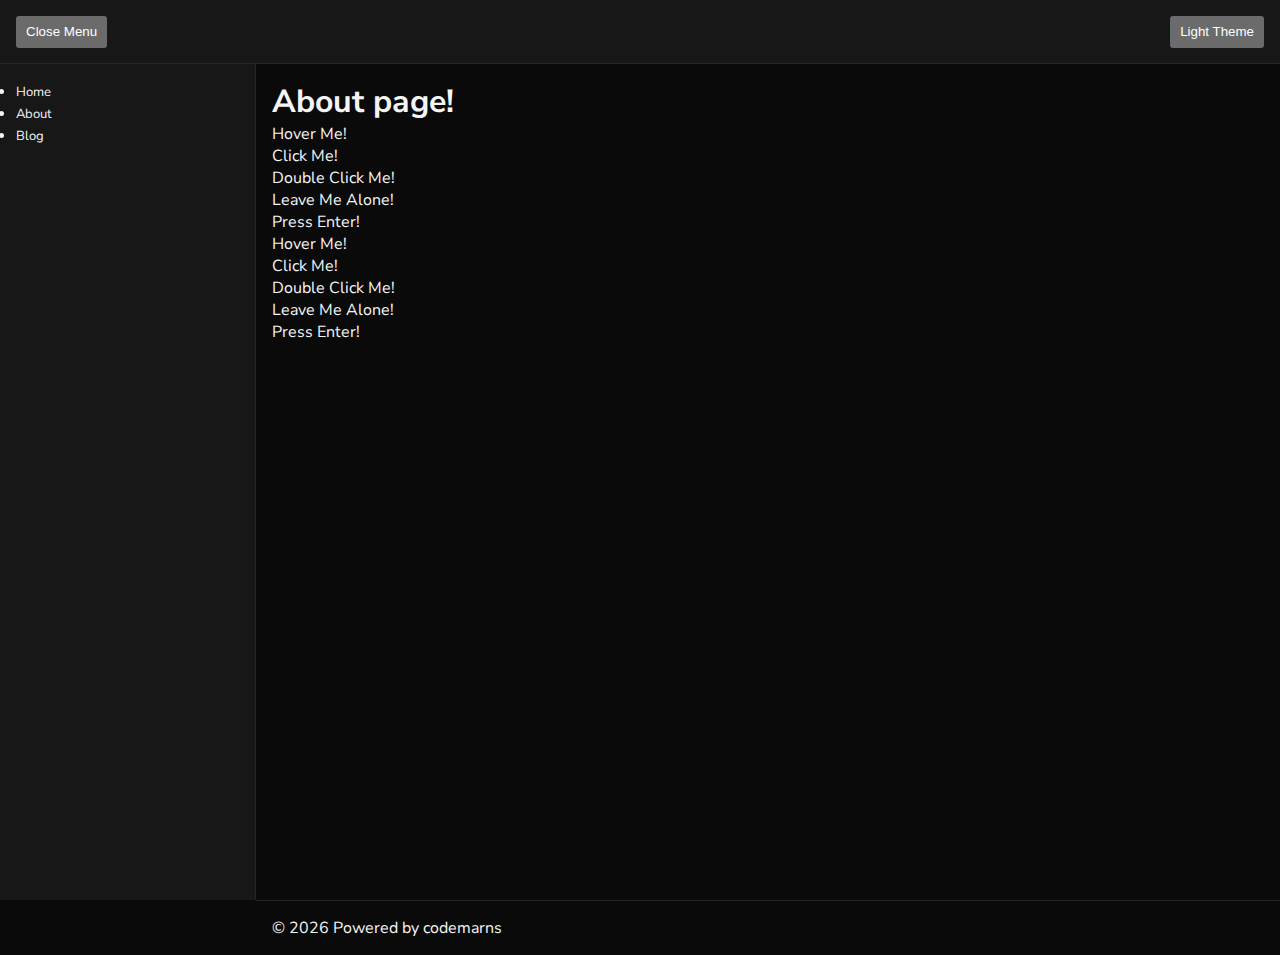
<file: about.html>
<!DOCTYPE html>
<html lang="en">
<head>
  <meta charset="UTF-8">
  <meta name="viewport" content="width=device-width, initial-scale=1.0">
  <title>Learn: JQuery | About</title>
  <link rel="stylesheet" type="text/css" href="css/main.css">
  <link rel="preconnect" href="https://fonts.googleapis.com">
  <link rel="preconnect" href="https://fonts.gstatic.com" crossorigin>
  <link href="https://fonts.googleapis.com/css2?family=Nunito+Sans:ital,opsz,wght@0,6..12,200..1000;1,6..12,200..1000&display=swap" rel="stylesheet">
  <script src="js/jquery-3.7.1.min.js"></script>
  <script src="js/main.js"></script>
</head>
<body>

  <header class="theme">
    <button id="toggle-menu">Close Menu</button>
    <button id="toggle-theme">Light Theme</button>
  </header>
  
  <nav id="side-nav" class="theme">
    <li>
      <a id="nav-link" href="index.html">Home</a>
    </li>
    <li>
      <a id="nav-link" href="about.html">About</a>
    </li>
    <li>
      <a id="nav-link" href="blog.html">Blog</a>
    </li>
  </nav>

  <main id="main-content">
    <h1>About page!</h1>
    <p>Hover Me!</p>
    <p>Click Me!</p>
    <p>Double Click Me!</p>
    <p>Leave Me Alone!</p>
    <p>Press Enter!</p>
    <p>Hover Me!</p>
    <p>Click Me!</p>
    <p>Double Click Me!</p>
    <p>Leave Me Alone!</p>
    <p>Press Enter!</p>
  </main>

  <footer>© <span id="year"></span> Powered by codemarns</footer>
  
</body>
</html>
</file>
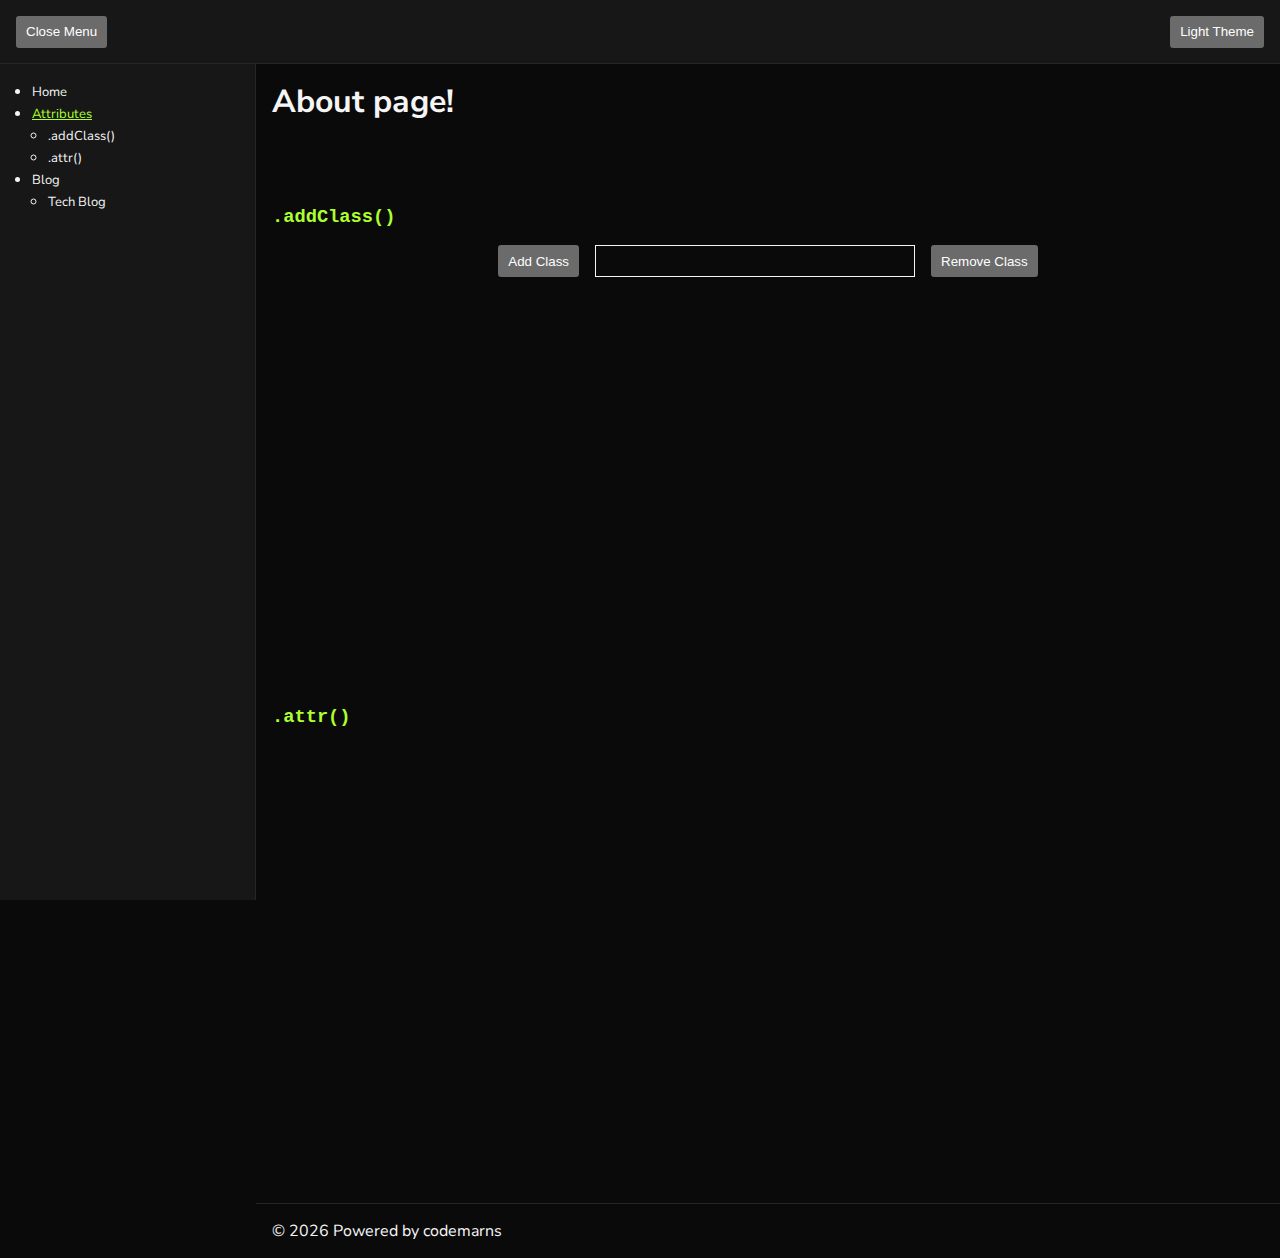
<file: attributes.html>
<!DOCTYPE html>
<html lang="en">
<head>
  <meta charset="UTF-8">
  <meta name="viewport" content="width=device-width, initial-scale=1.0">
  <title>Learn: JQuery | About</title>
  <link rel="stylesheet" type="text/css" href="css/main.css">
  <link rel="preconnect" href="https://fonts.googleapis.com">
  <link rel="preconnect" href="https://fonts.gstatic.com" crossorigin>
  <link href="https://fonts.googleapis.com/css2?family=Nunito+Sans:ital,opsz,wght@0,6..12,200..1000;1,6..12,200..1000&display=swap" rel="stylesheet">
  <script src="js/jquery-3.7.1.min.js"></script>
  <script src="js/main.js"></script>
</head>
<body>

  <header class="theme">
    <button id="toggle-menu">Close Menu</button>
    <button id="toggle-theme">Light Theme</button>
  </header>
  
  <nav id="side-nav" class="theme">
    <ul id="side-menu"></ul>
  </nav>

  <main id="main-content">
    <div class="container">
      <h1>About page!</h1>
  
      <section id="add-class" class="attr-section space-y-4">
        <h3><code>.addClass()</code></h3>
        <div class="content">
          <button id="add-classname">Add Class</button>
          <div id="content-box" class="box"></div>
          <button id="remove-classname">Remove Class</button>
        </div>
      </section>
  
      <section id="attr" class="attr-section space-y-4">
        <h3><code>.attr()</code></h3>
      </section>
    </div>
  </main>

  <footer>© <span id="year"></span> Powered by codemarns</footer>
  
</body>
</html>
</file>
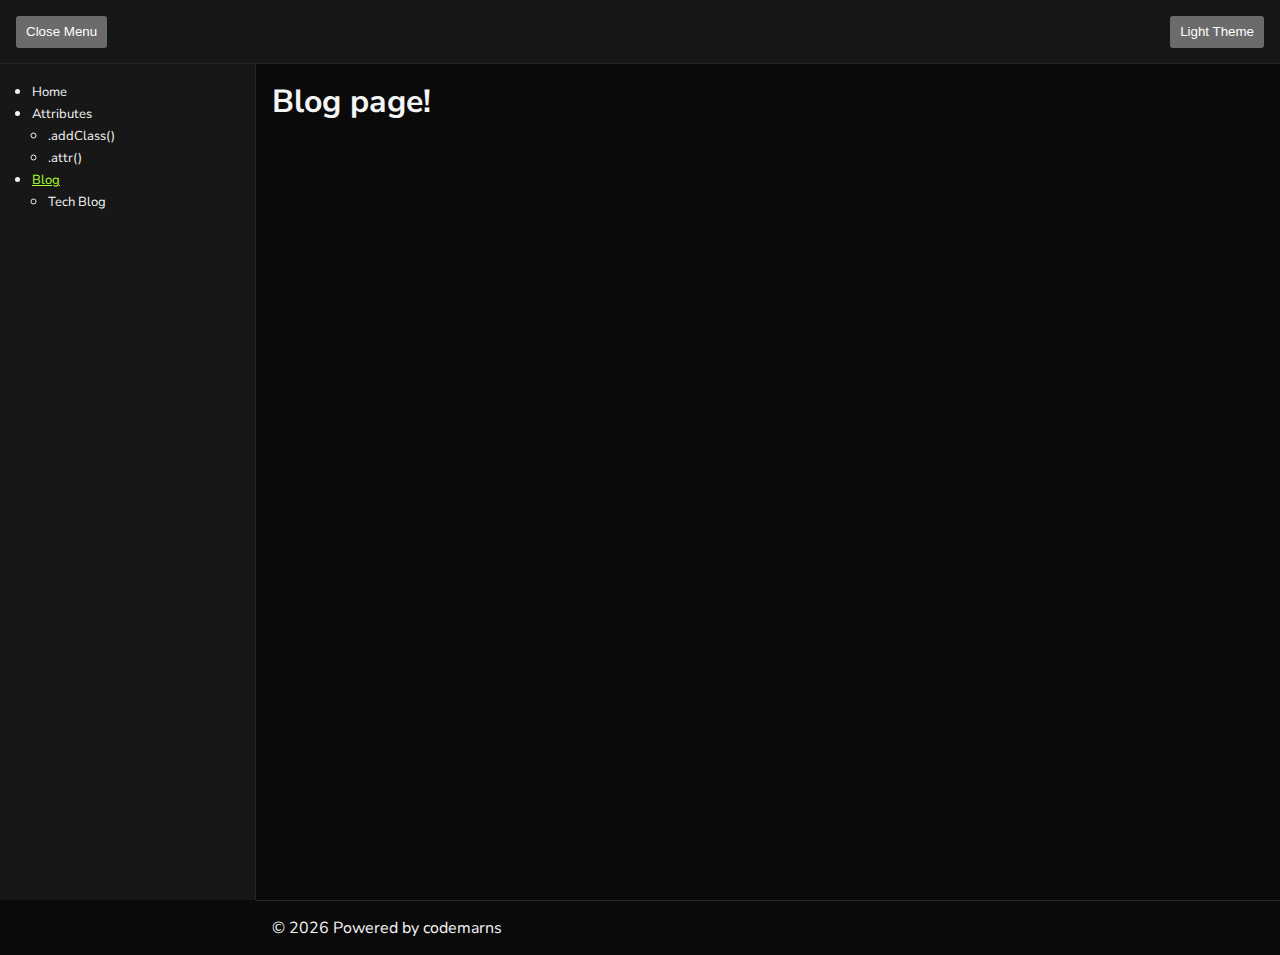
<file: blog.html>
<!DOCTYPE html>
<html lang="en">
<head>
  <meta charset="UTF-8">
  <meta name="viewport" content="width=device-width, initial-scale=1.0">
  <title>Learn: JQuery | Blog</title>
  <link rel="stylesheet" type="text/css" href="css/main.css">
  <link rel="preconnect" href="https://fonts.googleapis.com">
  <link rel="preconnect" href="https://fonts.gstatic.com" crossorigin>
  <link href="https://fonts.googleapis.com/css2?family=Nunito+Sans:ital,opsz,wght@0,6..12,200..1000;1,6..12,200..1000&display=swap" rel="stylesheet">
  <script src="js/jquery-3.7.1.min.js"></script>
  <script src="js/main.js"></script>
</head>
<body>

  <header class="theme">
    <button id="toggle-menu">Close Menu</button>
    <button id="toggle-theme">Light Theme</button>
  </header>
  
  <nav id="side-nav" class="theme">
    <ul id="side-menu"></ul>
  </nav>

  <main id="main-content">
    <div class="container">
      <h1>Blog page!</h1>
    </div>
  </main>

  <footer>© <span id="year"></span> Powered by codemarns</footer>
  
</body>
</html>
</file>
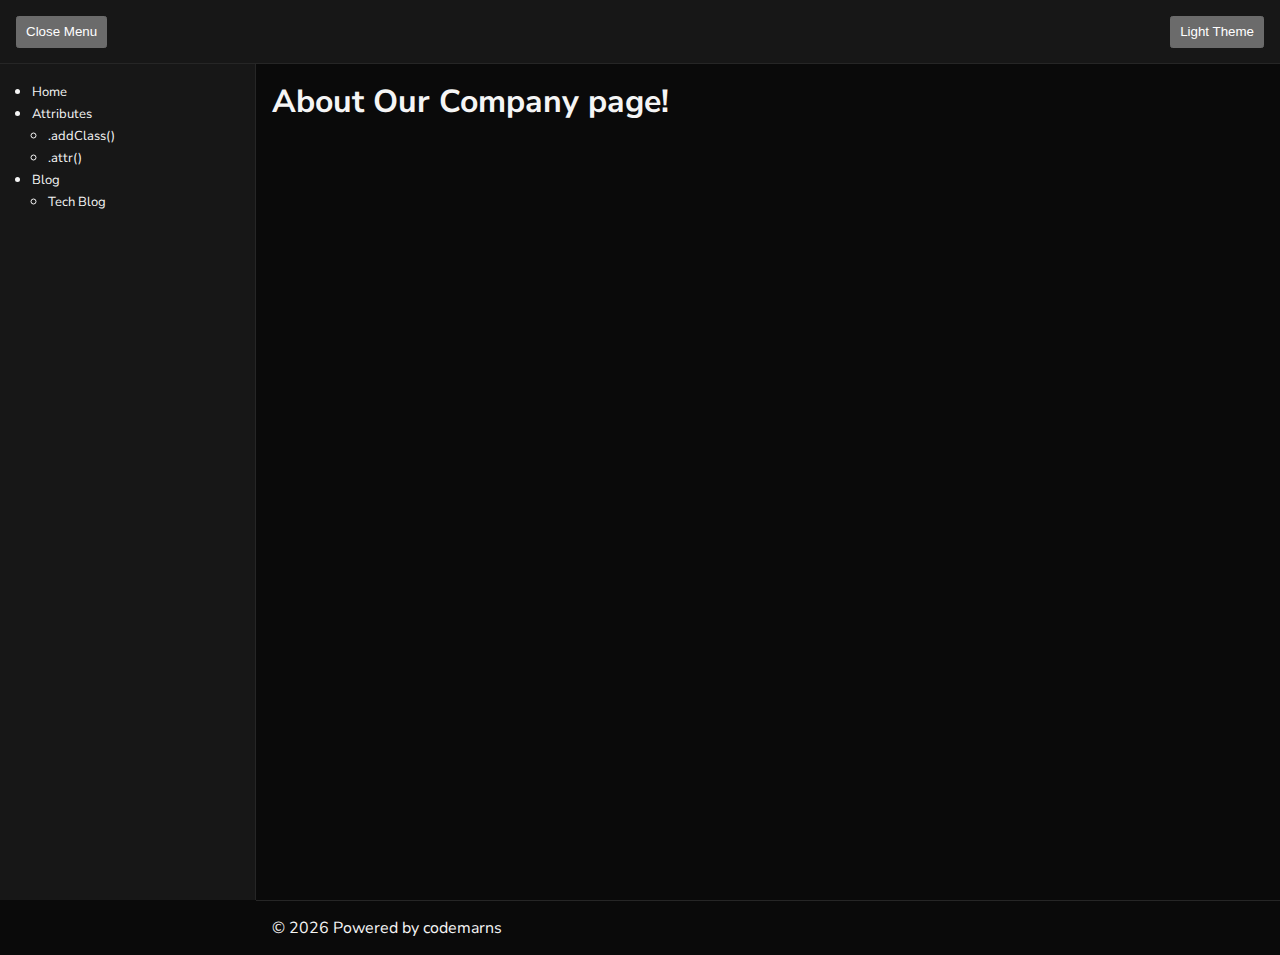
<file: our-company.html>
<!DOCTYPE html>
<html lang="en">
<head>
  <meta charset="UTF-8">
  <meta name="viewport" content="width=device-width, initial-scale=1.0">
  <title>Learn: JQuery | About - Our Company</title>
  <link rel="stylesheet" type="text/css" href="css/main.css">
  <link rel="preconnect" href="https://fonts.googleapis.com">
  <link rel="preconnect" href="https://fonts.gstatic.com" crossorigin>
  <link href="https://fonts.googleapis.com/css2?family=Nunito+Sans:ital,opsz,wght@0,6..12,200..1000;1,6..12,200..1000&display=swap" rel="stylesheet">
  <script src="js/jquery-3.7.1.min.js"></script>
  <script src="js/main.js"></script>
</head>
<body>

  <header class="theme">
    <button id="toggle-menu">Close Menu</button>
    <button id="toggle-theme">Light Theme</button>
  </header>
  
  <nav id="side-nav" class="theme">
    <ul id="side-menu"></ul>
  </nav>

  <main id="main-content">
    <div class="container">
      <h1>About Our Company page!</h1>
    </div>
  </main>

  <footer>© <span id="year"></span> Powered by codemarns</footer>
  
</body>
</html>
</file>
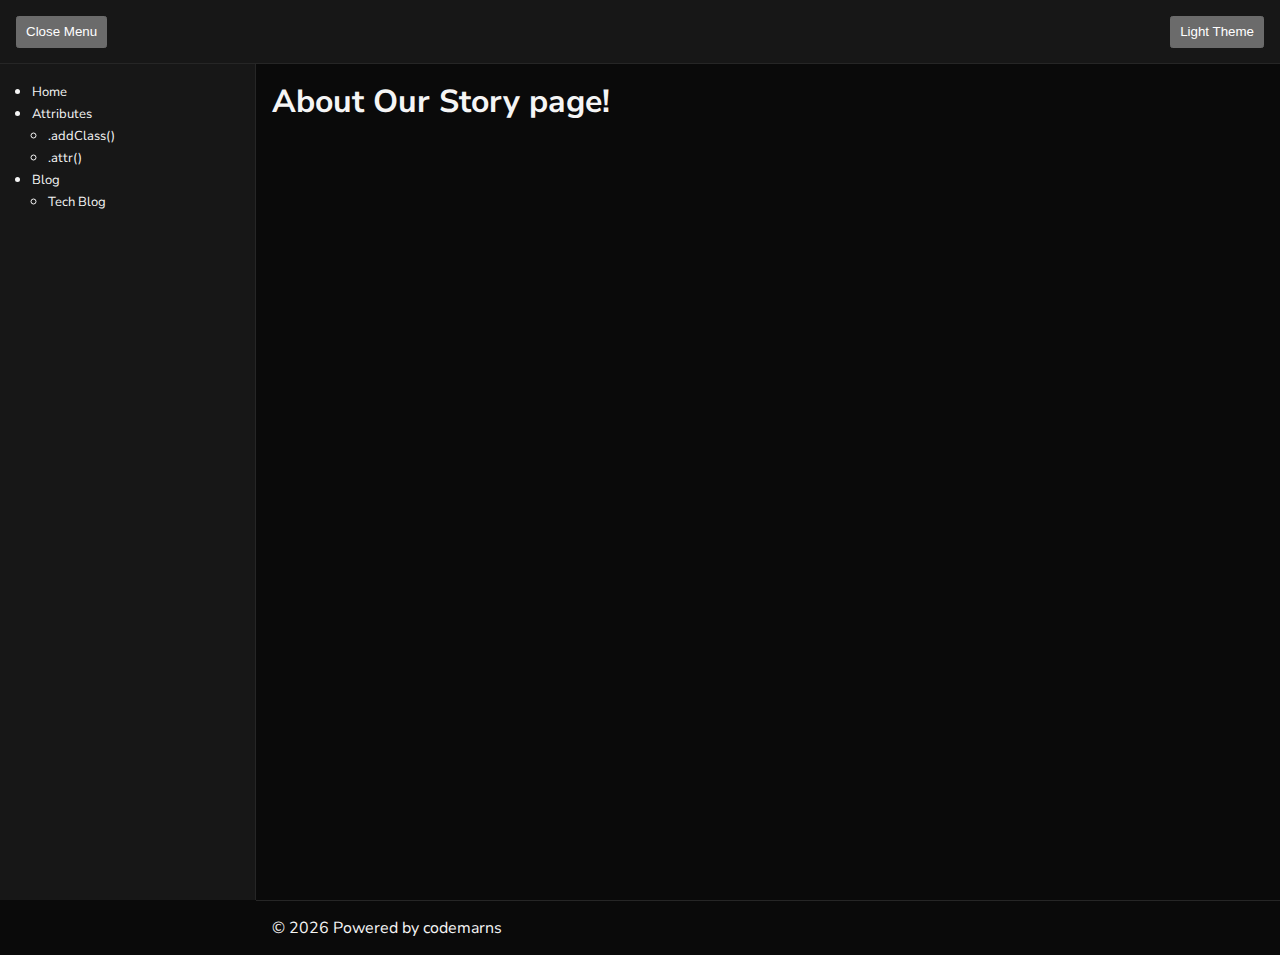
<file: our-story.html>
<!DOCTYPE html>
<html lang="en">
<head>
  <meta charset="UTF-8">
  <meta name="viewport" content="width=device-width, initial-scale=1.0">
  <title>Learn: JQuery | About - Our Story</title>
  <link rel="stylesheet" type="text/css" href="css/main.css">
  <link rel="preconnect" href="https://fonts.googleapis.com">
  <link rel="preconnect" href="https://fonts.gstatic.com" crossorigin>
  <link href="https://fonts.googleapis.com/css2?family=Nunito+Sans:ital,opsz,wght@0,6..12,200..1000;1,6..12,200..1000&display=swap" rel="stylesheet">
  <script src="js/jquery-3.7.1.min.js"></script>
  <script src="js/main.js"></script>
</head>
<body>

  <header class="theme">
    <button id="toggle-menu">Close Menu</button>
    <button id="toggle-theme">Light Theme</button>
  </header>
  
  <nav id="side-nav" class="theme">
    <ul id="side-menu"></ul>
  </nav>


  <main id="main-content">
    <div class="container">
      <h1>About Our Story page!</h1>
    </div>
  </main>

  <footer>© <span id="year"></span> Powered by codemarns</footer>
  
</body>
</html>
</file>
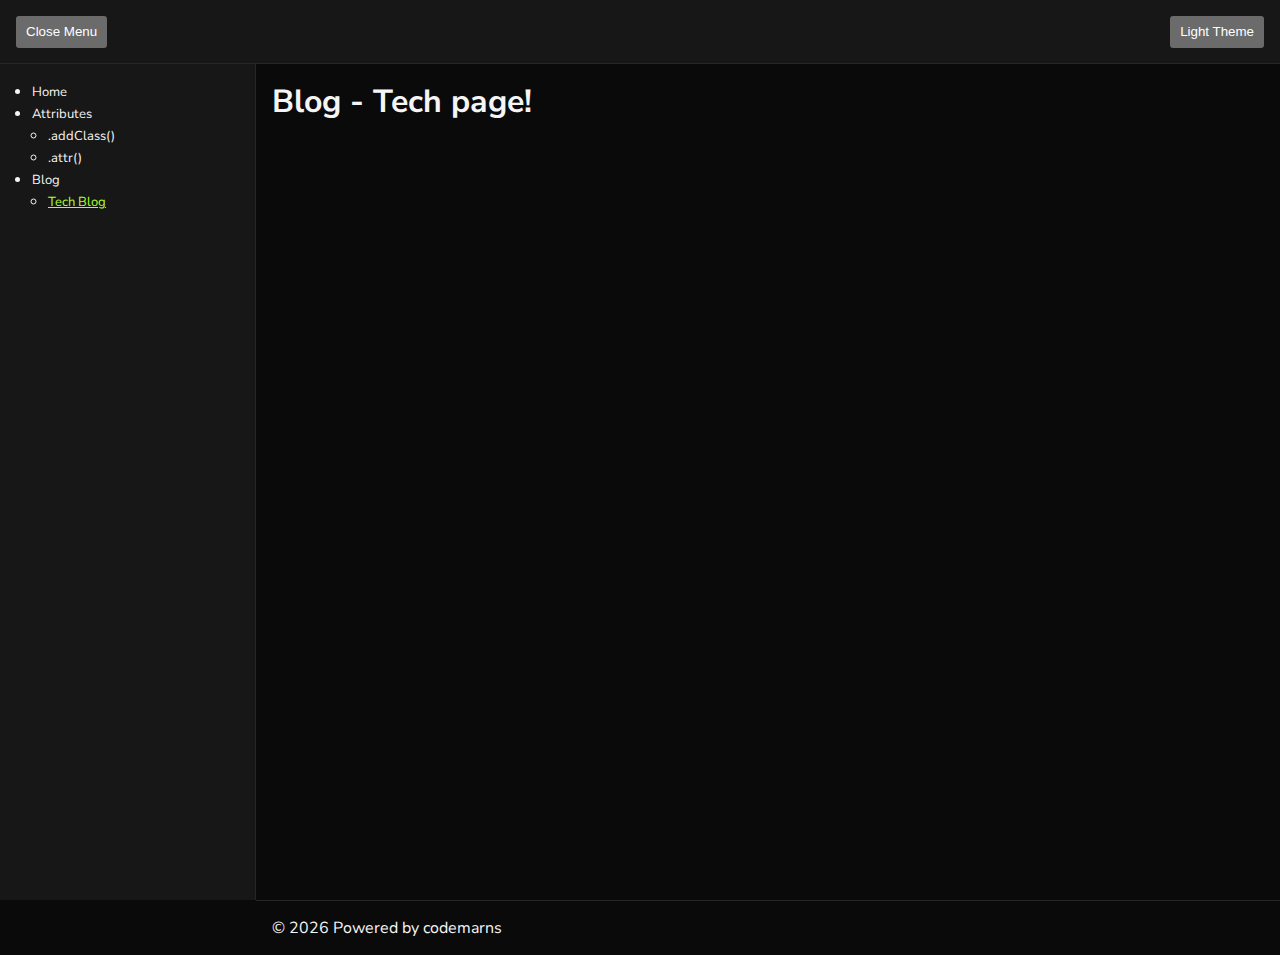
<file: tech-blog.html>
<!DOCTYPE html>
<html lang="en">
<head>
  <meta charset="UTF-8">
  <meta name="viewport" content="width=device-width, initial-scale=1.0">
  <title>Learn: JQuery | Blog - Tech Blog</title>
  <link rel="stylesheet" type="text/css" href="css/main.css">
  <link rel="preconnect" href="https://fonts.googleapis.com">
  <link rel="preconnect" href="https://fonts.gstatic.com" crossorigin>
  <link href="https://fonts.googleapis.com/css2?family=Nunito+Sans:ital,opsz,wght@0,6..12,200..1000;1,6..12,200..1000&display=swap" rel="stylesheet">
  <script src="js/jquery-3.7.1.min.js"></script>
  <script src="js/main.js"></script>
</head>
<body>

  <header class="theme">
    <button id="toggle-menu">Close Menu</button>
    <button id="toggle-theme">Light Theme</button>
  </header>
  
  <nav id="side-nav" class="theme">
    <ul id="side-menu"></ul>
  </nav>

  <main id="main-content">
    <div class="container">
      <h1>Blog - Tech page!</h1>
    </div>
  </main>

  <footer>© <span id="year"></span> Powered by codemarns</footer>
  
</body>
</html>
</file>
<file: css/main.css>
@import url('_variables.css');
@import url('_global.css');
</file>
